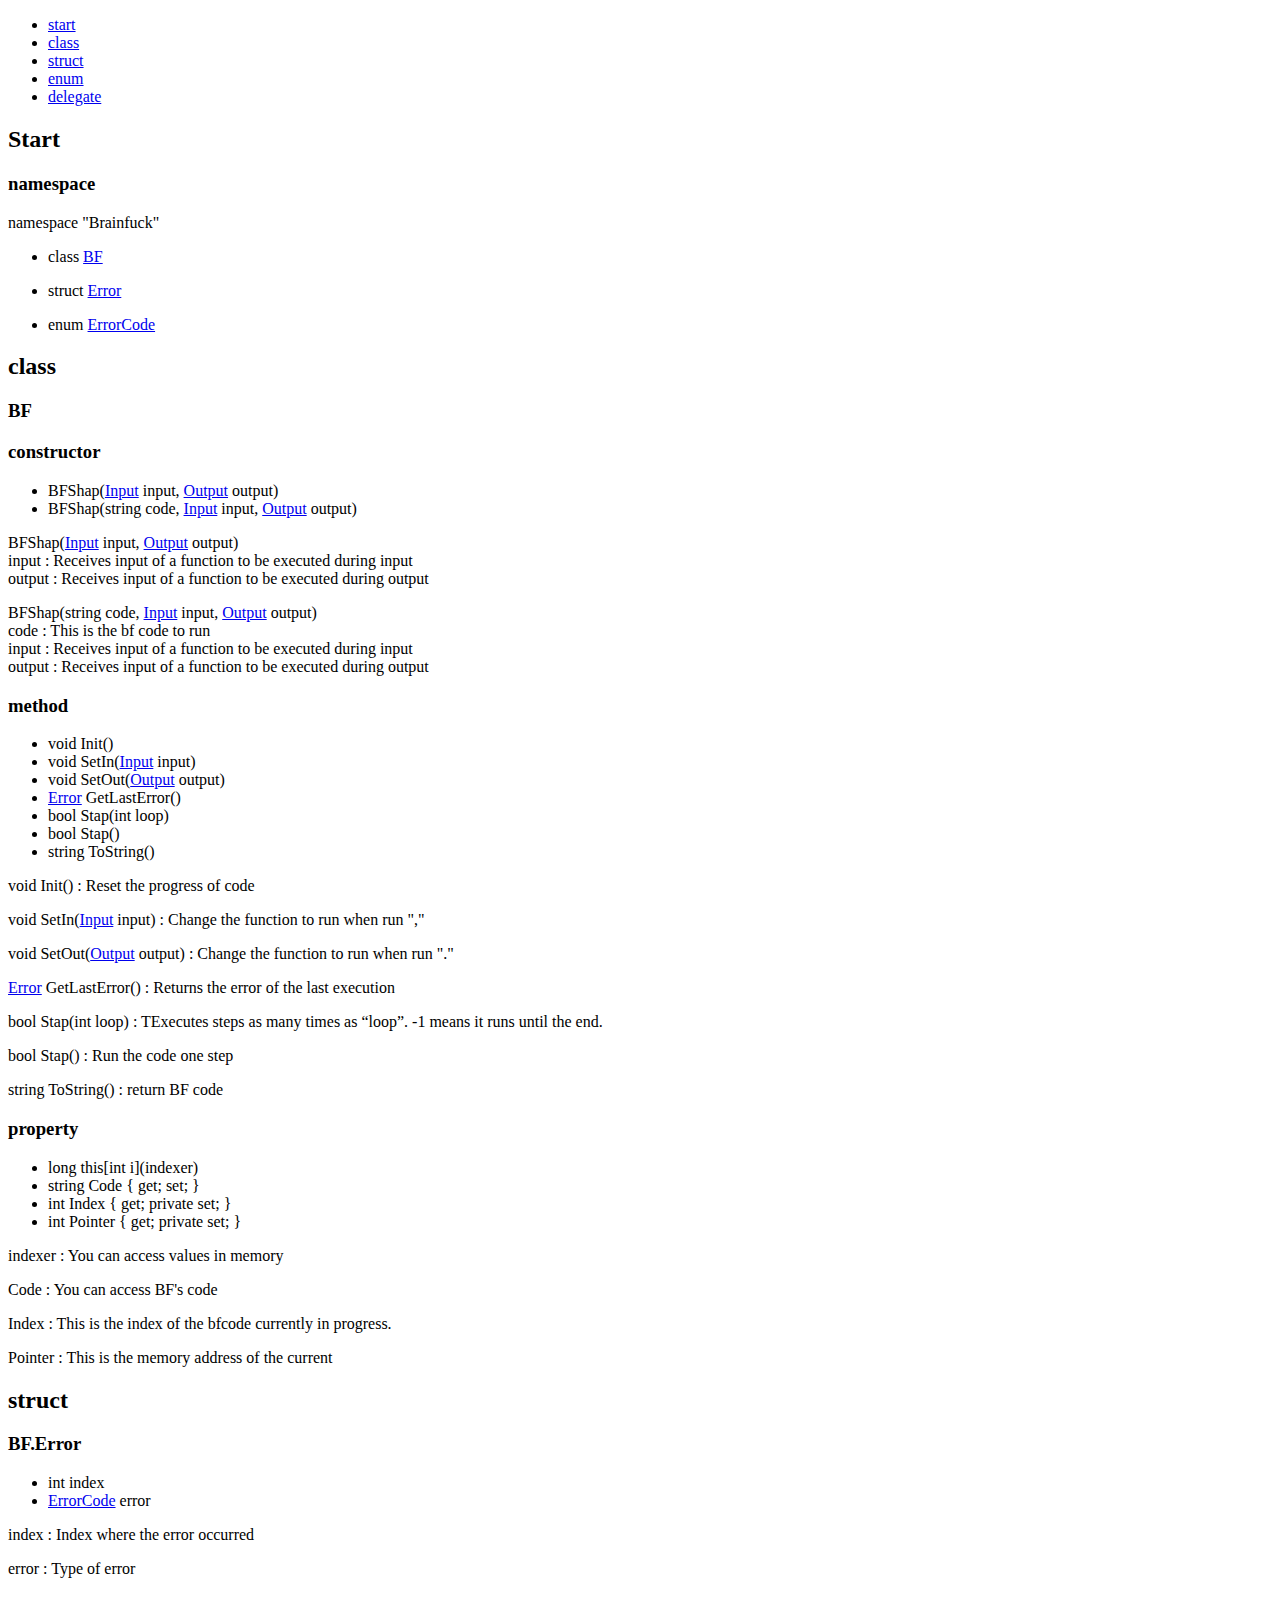
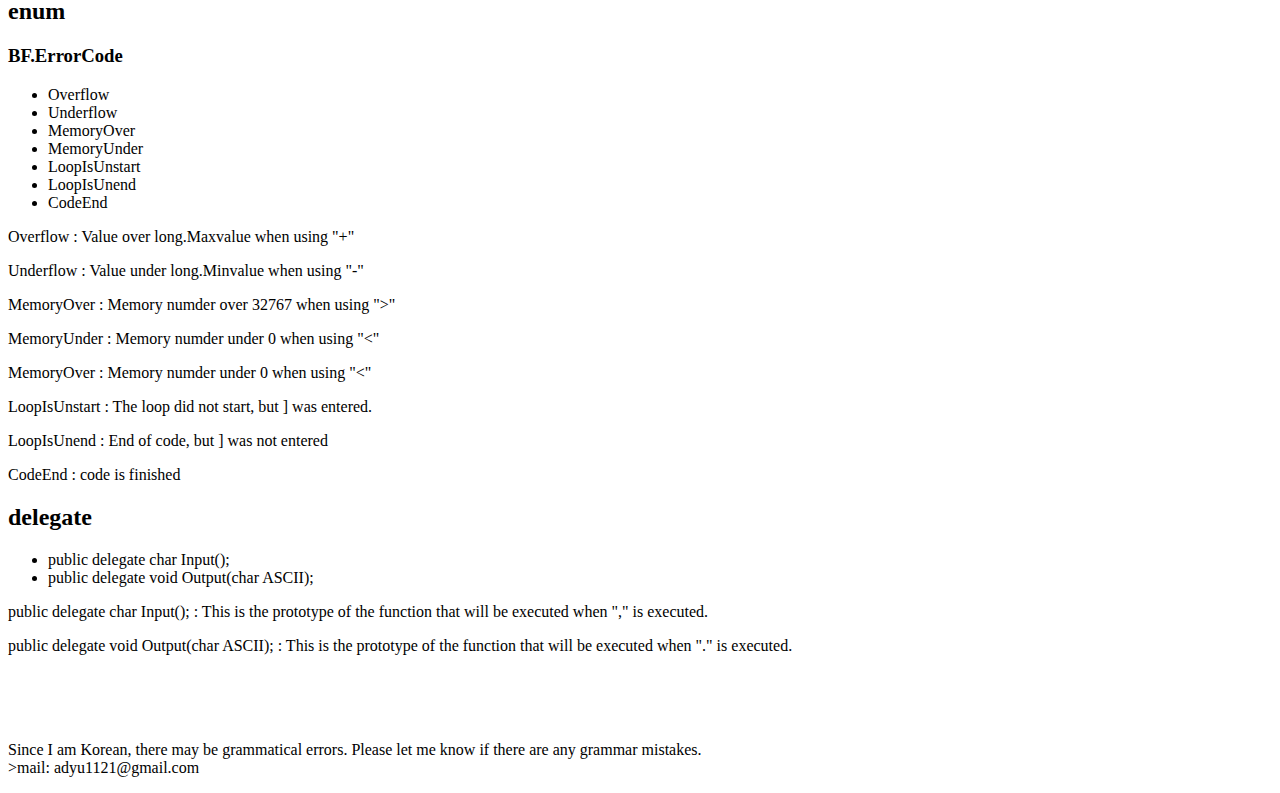
<file: apiv1.0.html>
<!DOCTYPE html>
<html lang="en">
<head>
    <meta charset="UTF-8">
    <meta name="viewport" content="width=device-width, initial-scale=1.0">
    <title>Document</title>
</head>
<body>
    <ul>
        <li><a href="#start">start</a><br></li>
        <li><a href="#class">class</a><br></li>
        <li><a href="#struct">struct</a><br></li>
        <li><a href="#enum">enum</a><br></li>
        <li><a href="#delegate">delegate</a><br></li>
    </ul>
    <h2 id="start">Start</h2>
    <h3 id="namespace">namespace</h3>
    <p>namespace "Brainfuck"</p>
    <ul>
        <li><p>class <a href="#BF">BF</a></p></li>
        <li><p>struct <a href="#Error">Error</a></p></li>
        <li><p>enum <a href="#ErrorCode">ErrorCode</a></p></li>
    </ul>
    <h2 id="class">class</h2>
    <h3 id="BF">BF</h3>
    <h3 id="constructor">constructor</h3>
    <ul>
        <li>BFShap(<a href="#delegate">Input</a> input, <a href="#delegate">Output</a> output)</li>
        <li>BFShap(string code, <a href="#delegate">Input</a> input, <a href="#delegate">Output</a> output)</li>
    </ul>  
    <p>BFShap(<a href="#delegate">Input</a> input, <a href="#delegate">Output</a> output)<br>
        input : Receives input of a function to be executed during input<br>
        output : Receives input of a function to be executed during output</p>
    <p>BFShap(string code, <a href="#delegate">Input</a> input, <a href="#delegate">Output</a> output)<br>
        code : This is the bf code to run<br>
        input : Receives input of a function to be executed during input<br>
        output : Receives input of a function to be executed during output</p>
    <h3 id="method">method</h3>
    <ul>
        <li>void Init()</li>
        <li>void SetIn(<a href="#delegate">Input</a> input)</li>
        <li>void SetOut(<a href="#delegate">Output</a> output)</li>
        <li><a href="#Error">Error</a> GetLastError()</li>
        <li>bool Stap(int loop)</li>
        <li>bool Stap()</li>
        <li>string ToString()</li>
    </ul> 
    <p>void Init() : Reset the progress of code</p>
    <p>void SetIn(<a href="#delegate">Input</a> input) : Change the function to run when run ","</p>
    <p>void SetOut(<a href="#delegate">Output</a> output) : Change the function to run when run "."</p>
    <p><a href="#Error">Error</a> GetLastError() : Returns the error of the last execution</p>
    <p>bool Stap(int loop) : TExecutes steps as many times as “loop”. -1 means it runs until the end.</p>
    <p>bool Stap() : Run the code one step</p>
    <p>string ToString() : return BF code</p>
    <h3 id="property">property</h3>
    <ul>
        <li>long this[int i](indexer)</li>
        <li>string Code { get; set; }</li>
        <li>int Index { get; private set; }</li>
        <li>int Pointer { get; private set; }</li>
    </ul> 
    <p>indexer : You can access values in memory</p>
    <p>Code : You can access BF's code</p>
    <p>Index : This is the index of the bfcode currently in progress.</p>
    <p>Pointer : This is the memory address of the current</p>
    <h2 id="struct">struct</h2>
    <h3 id="Error">BF.Error</h3>
    <ul>
        <li>int index</li>
        <li><a href="#ErrorCode">ErrorCode</a> error</li>
    </ul> 
    <p>index : Index where the error occurred</p>
    <p>error : Type of error</p>
    <h2 id="enum">enum</h2>
    <h3 id="ErrorCode">BF.ErrorCode</h3>
    <ul>
        <li>Overflow</li>
        <li>Underflow</li>
        <li>MemoryOver</li>
        <li>MemoryUnder</li>
        <li>LoopIsUnstart</li>
        <li>LoopIsUnend</li>
        <li>CodeEnd</li>
    </ul> 
    <p>Overflow : Value over long.Maxvalue when using "+"</p>
    <p>Underflow : Value under long.Minvalue when using "-"</p>
    <p>MemoryOver : Memory numder over 32767 when using "&#62;"</p>
    <p>MemoryUnder : Memory numder under 0 when using "&#60;"</p>
    <p>MemoryOver : Memory numder under 0 when using "&#60;"</p>
    <p>LoopIsUnstart : The loop did not start, but ] was entered.</p>
    <p>LoopIsUnend : End of code, but ] was not entered</p>
    <p>CodeEnd : code is finished</p>
    
    
    <h2 id="delegate">delegate</h2>
    <ul>
        <li>public delegate char Input();</li>
        <li>public delegate void Output(char ASCII);</li>
    </ul>
    <p>public delegate char Input(); : This is the prototype of the function that will be executed when "," is executed.</p>
    <p>public delegate void Output(char ASCII); : This is the prototype of the function that will be executed when "." is executed.</p>
    
    <br><br><br>
    <div>
        <p>Since I am Korean, there may be grammatical errors.
            Please let me know if there are any grammar mistakes.<br>
            
            >mail: adyu1121@gmail.com</p>
    </div>
</body>
</html>
</file>
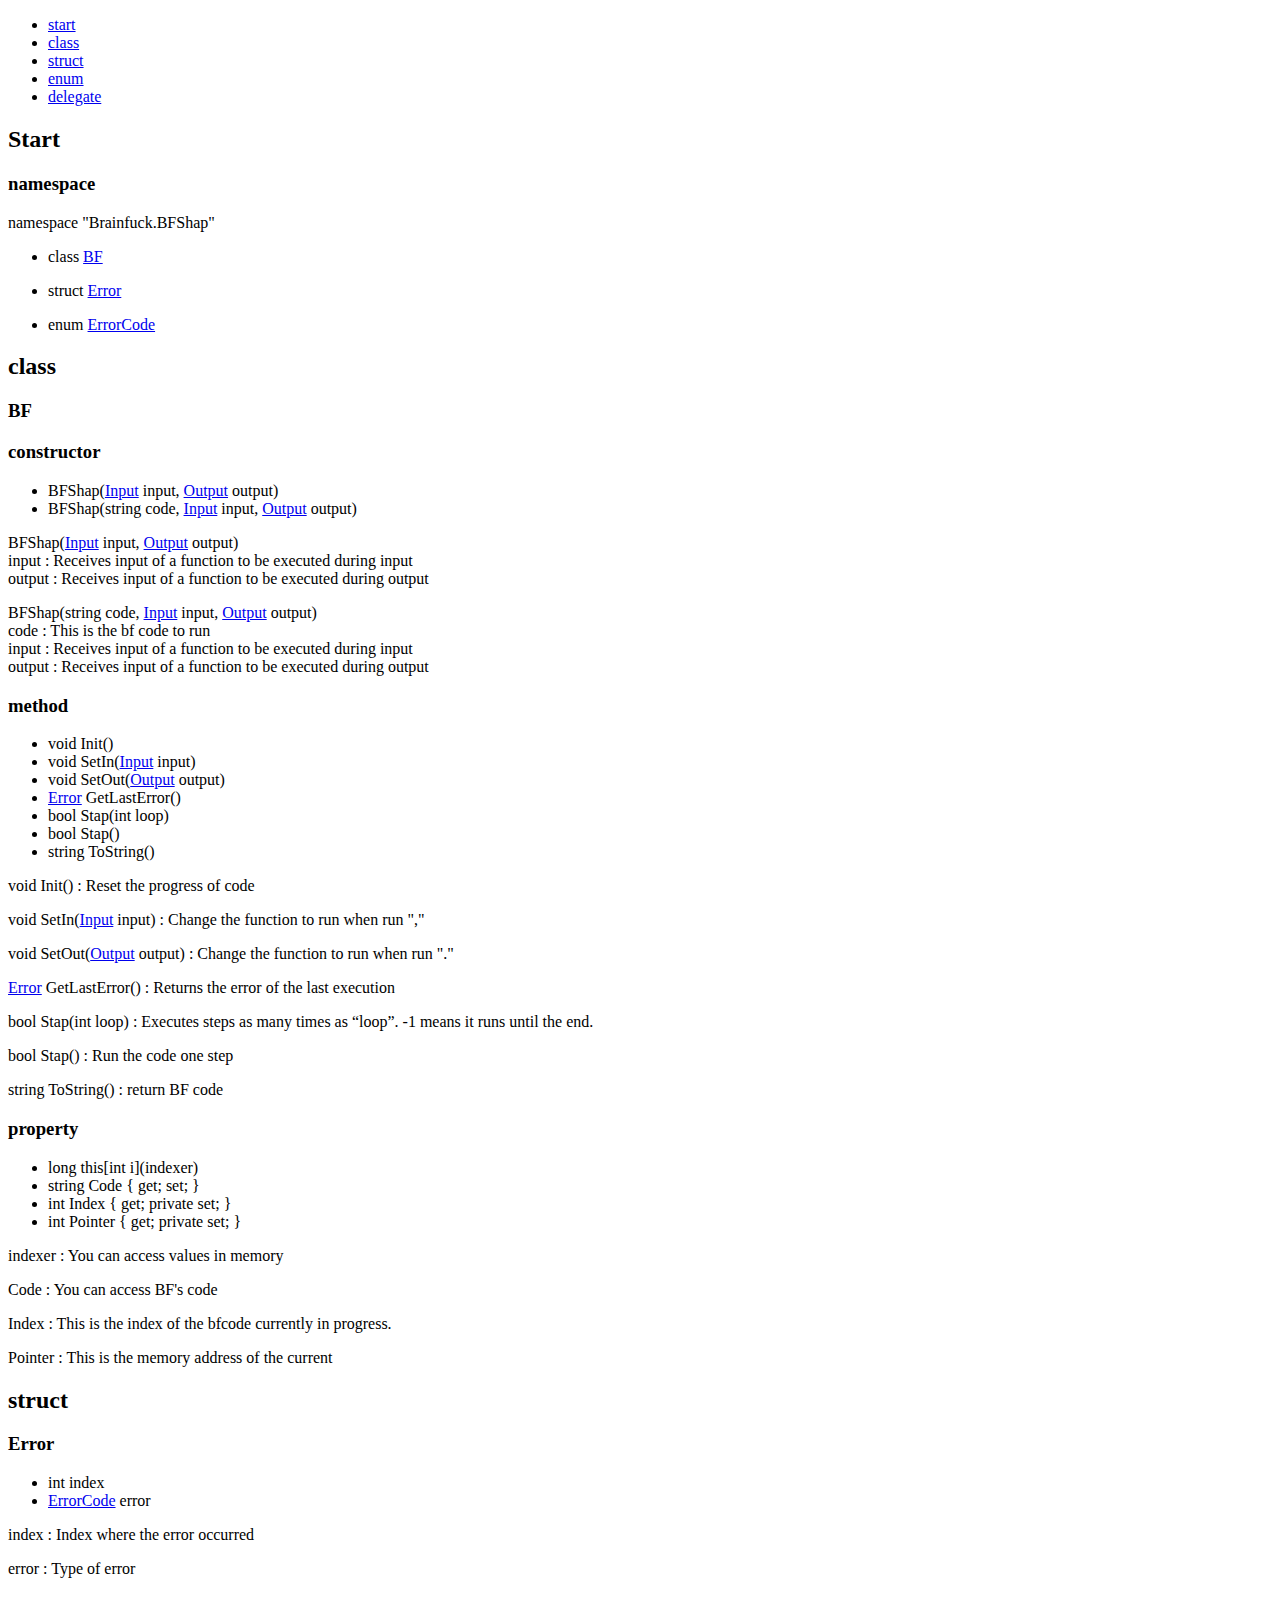
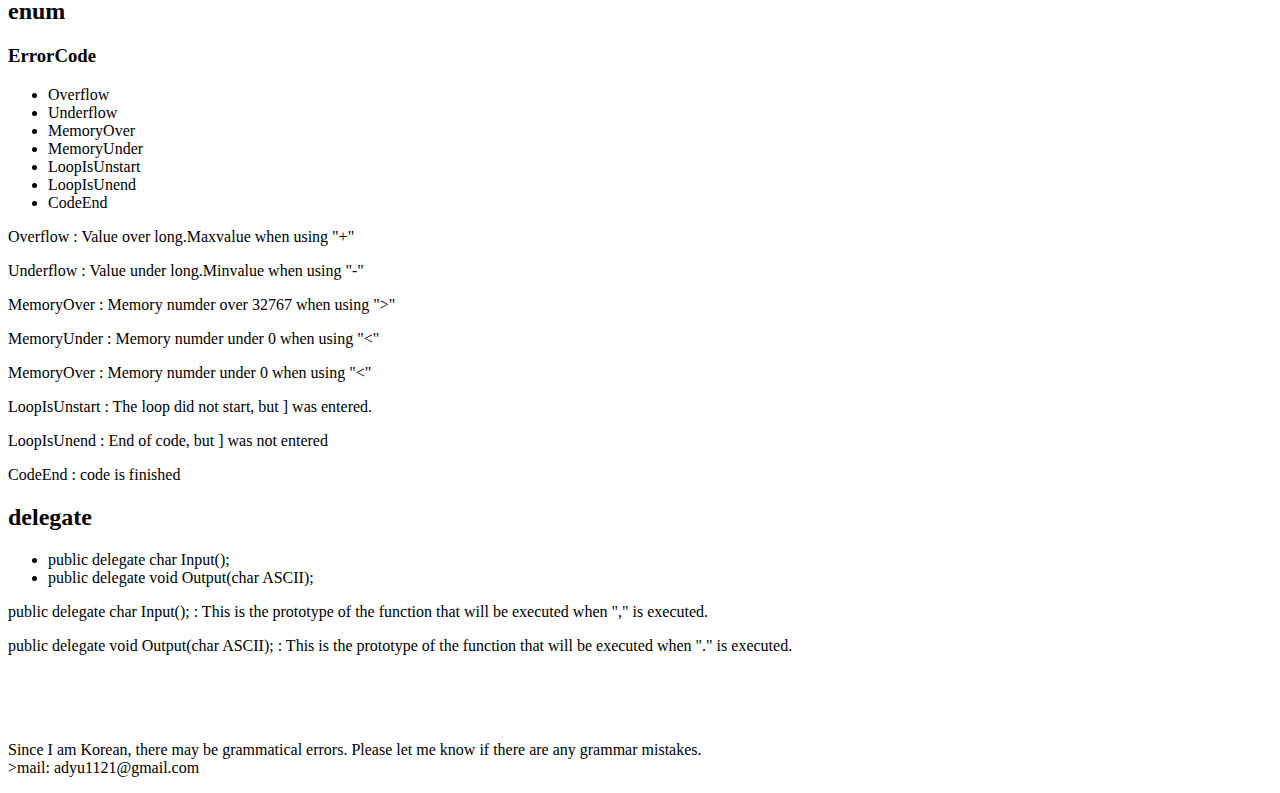
<file: apiv1.1.html>
<!DOCTYPE html>
<html lang="en">
<head>
    <meta charset="UTF-8">
    <meta name="viewport" content="width=device-width, initial-scale=1.0">
    <title>Document</title>
</head>
<body>
    <ul>
        <li><a href="#start">start</a><br></li>
        <li><a href="#class">class</a><br></li>
        <li><a href="#struct">struct</a><br></li>
        <li><a href="#enum">enum</a><br></li>
        <li><a href="#delegate">delegate</a><br></li>
    </ul>
    <h2 id="start">Start</h2>
    <h3 id="namespace">namespace</h3>
    <p>namespace "Brainfuck.BFShap"</p>
    <ul>
        <li><p>class <a href="#BF">BF</a></p></li>
        <li><p>struct <a href="#Error">Error</a></p></li>
        <li><p>enum <a href="#ErrorCode">ErrorCode</a></p></li>
    </ul>
    <h2 id="class">class</h2>
    <h3 id="BF">BF</h3>
    <h3 id="constructor">constructor</h3>
    <ul>
        <li>BFShap(<a href="#delegate">Input</a> input, <a href="#delegate">Output</a> output)</li>
        <li>BFShap(string code, <a href="#delegate">Input</a> input, <a href="#delegate">Output</a> output)</li>
    </ul>  
    <p>BFShap(<a href="#delegate">Input</a> input, <a href="#delegate">Output</a> output)<br>
        input : Receives input of a function to be executed during input<br>
        output : Receives input of a function to be executed during output</p>
    <p>BFShap(string code, <a href="#delegate">Input</a> input, <a href="#delegate">Output</a> output)<br>
        code : This is the bf code to run<br>
        input : Receives input of a function to be executed during input<br>
        output : Receives input of a function to be executed during output</p>
    <h3 id="method">method</h3>
    <ul>
        <li>void Init()</li>
        <li>void SetIn(<a href="#delegate">Input</a> input)</li>
        <li>void SetOut(<a href="#delegate">Output</a> output)</li>
        <li><a href="#Error">Error</a> GetLastError()</li>
        <li>bool Stap(int loop)</li>
        <li>bool Stap()</li>
        <li>string ToString()</li>
    </ul> 
    <p>void Init() : Reset the progress of code</p>
    <p>void SetIn(<a href="#delegate">Input</a> input) : Change the function to run when run ","</p>
    <p>void SetOut(<a href="#delegate">Output</a> output) : Change the function to run when run "."</p>
    <p><a href="#Error">Error</a> GetLastError() : Returns the error of the last execution</p>
    <p>bool Stap(int loop) : Executes steps as many times as “loop”. -1 means it runs until the end.</p>
    <p>bool Stap() : Run the code one step</p>
    <p>string ToString() : return BF code</p>
    <h3 id="property">property</h3>
    <ul>
        <li>long this[int i](indexer)</li>
        <li>string Code { get; set; }</li>
        <li>int Index { get; private set; }</li>
        <li>int Pointer { get; private set; }</li>
    </ul> 
    <p>indexer : You can access values in memory</p>
    <p>Code : You can access BF's code</p>
    <p>Index : This is the index of the bfcode currently in progress.</p>
    <p>Pointer : This is the memory address of the current</p>
    <h2 id="struct">struct</h2>
    <h3 id="Error">Error</h3>
    <ul>
        <li>int index</li>
        <li><a href="#ErrorCode">ErrorCode</a> error</li>
    </ul> 
    <p>index : Index where the error occurred</p>
    <p>error : Type of error</p>
    <h2 id="enum">enum</h2>
    <h3 id="ErrorCode">ErrorCode</h3>
    <ul>
        <li>Overflow</li>
        <li>Underflow</li>
        <li>MemoryOver</li>
        <li>MemoryUnder</li>
        <li>LoopIsUnstart</li>
        <li>LoopIsUnend</li>
        <li>CodeEnd</li>
    </ul> 
    <p>Overflow : Value over long.Maxvalue when using "+"</p>
    <p>Underflow : Value under long.Minvalue when using "-"</p>
    <p>MemoryOver : Memory numder over 32767 when using "&#62;"</p>
    <p>MemoryUnder : Memory numder under 0 when using "&#60;"</p>
    <p>MemoryOver : Memory numder under 0 when using "&#60;"</p>
    <p>LoopIsUnstart : The loop did not start, but ] was entered.</p>
    <p>LoopIsUnend : End of code, but ] was not entered</p>
    <p>CodeEnd : code is finished</p>
    
    
    <h2 id="delegate">delegate</h2>
    <ul>
        <li>public delegate char Input();</li>
        <li>public delegate void Output(char ASCII);</li>
    </ul>
    <p>public delegate char Input(); : This is the prototype of the function that will be executed when "," is executed.</p>
    <p>public delegate void Output(char ASCII); : This is the prototype of the function that will be executed when "." is executed.</p>
    <br><br><br>
    <div>
        <p>Since I am Korean, there may be grammatical errors.
            Please let me know if there are any grammar mistakes.<br>
            
            >mail: adyu1121@gmail.com</p>
    </div>
</body>
</html>
</file>
